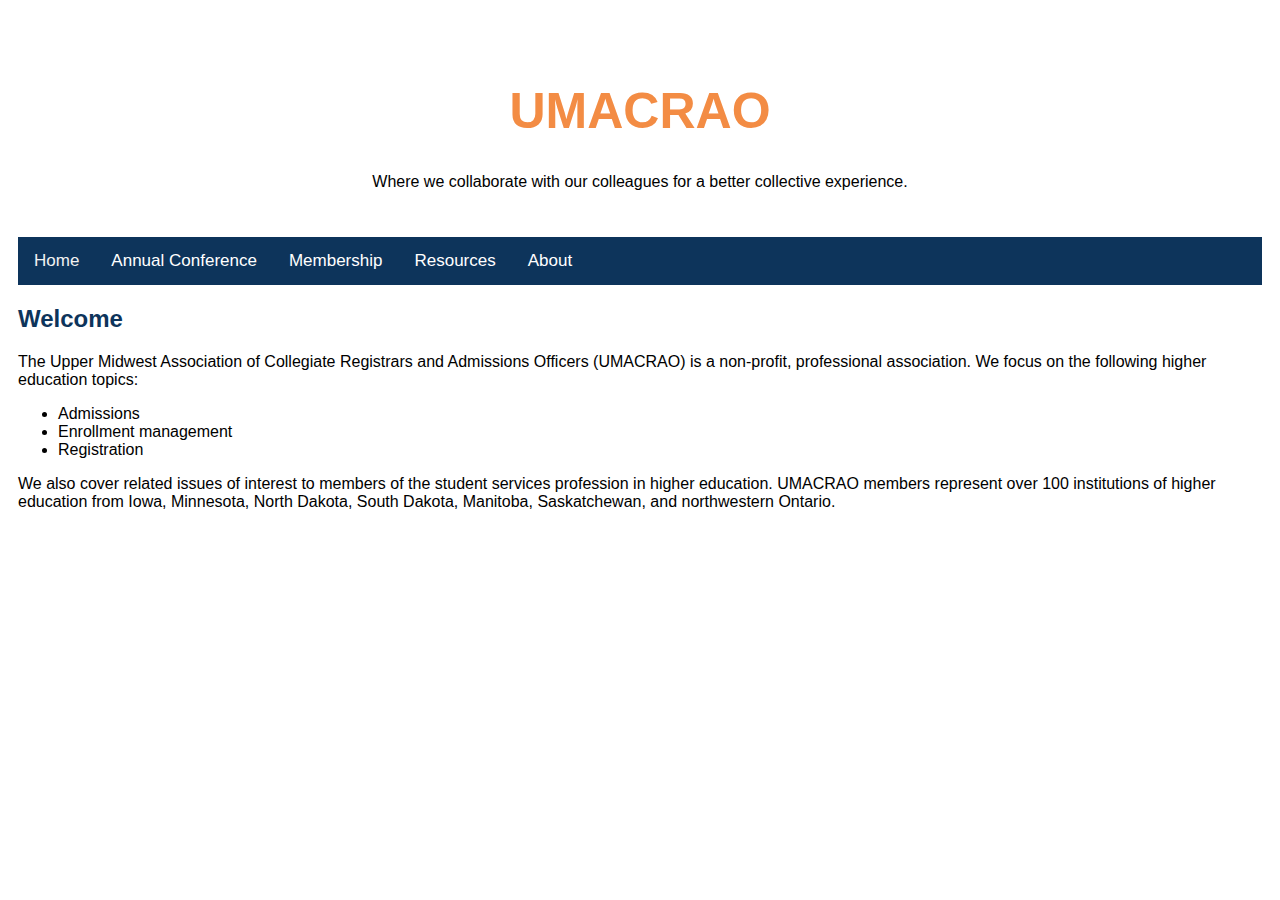
<file: index.html>
<!doctype html>
<style>
* {
    box-sizing: border-box;
}

body {
    background-color: #white;
    padding: 20px;
    font-family: Arial;
}

/* Center website */
.main {
    max-width: 1080px;
    margin: auto;
}
</style>
<head>
  <title>UMACRAO Home</title>
  <link rel="stylesheet" type="text/css" href="styles.css">
</head>
<body>
  <div class="header">
    <h1>UMACRAO</h1>
    <p>Where we collaborate with our colleagues for a better collective experience.</p>
  </div>
  <div class="topnav" id="myTopnav">
    <a href="./index.html">Home</a>
    <div class="dropdown">
      <button class="dropbtn">Annual Conference
        <i class="fa fa-caret-down"></i>
      </button>
      <div class="dropdown-content">
        <a href="./registration.html">Registration</a>
        <a href="./past_conferences.html">Past Conferences</a>
      </div>
    </div>
    <div class="dropdown">
      <button class="dropbtn">Membership
        <i class="fa fa-caret-down"></i>
      </button>
      <div class="dropdown-content">
        <a href="./join-or-renew.html">Join or Renew</a>
        <a href="./member_institutions.html">Member Institutions</a>
      </div>
    </div>
    <div class="dropdown">
      <button class="dropbtn">Resources
        <i class="fa fa-caret-down"></i>
      </button>
      <div class="dropdown-content">
        <a href="./career-opportunities.html">Career Opportunities</a>
        <a href="https://aacrao.org" target="_blank">AACRAO</a>
        <a href="https://www2.ed.gov/policy/gen/guid/fpco/ferpa/index.html" target="_blank">FERPA</a>
      </div>
    </div>
    <div class="dropdown">
      <button class="dropbtn">About
        <i class="fa fa-caret-down"></i>
      </button>
      <div class="dropdown-content">
        <a href="./committees.html">Committees</a>
      </div>
    </div>
    <a href="javascript:void(0);" class="icon" onclick="myFunction()">&#9776;</a>
  </div>
  <script>
  function myFunction() {
      var x = document.getElementById("myTopnav");
      if (x.className === "topnav") {
          x.className += " responsive";
      } else {
          x.className = "topnav";
      }
  }
  </script>
        <h2>Welcome</h2>
        <!--image goes here <div class="fakeimg" style="height:200px;">Image</div>-->
        <p>The Upper Midwest Association of Collegiate Registrars and Admissions Officers (UMACRAO) is a non-profit, professional association. We focus on the following higher education topics:
        <ul>
          <li>Admissions</li>
          <li>Enrollment management</li>
          <li>Registration</li>
        </ul>
        We also cover related issues of interest to members of the student services profession in higher education. UMACRAO members represent over 100 institutions of higher education from Iowa, Minnesota, North Dakota, South Dakota, Manitoba, Saskatchewan, and northwestern Ontario.</p>
  <!--buttons here that are commented
  <div class="card-button">
      <div class="btn-group">
          <a href="https://umacrao.inviteright.com/event/response/E36835DA/JUYwJTFCJUFEJTlCJTgyJTdDJTVCNyU1QyVERCVDRF8lRUQlNUVUJTdCMiU4MyUxQSUzRiUwRVolN0IlOTAlN0VzJTlBJTI3JTdEJUZBJTFGJTFC/0/0//">
            <button class="button">Register for the Annual Conference</button>
          </a>
          <a href="./join-or-renew.html">
            <button class="button">Join or Renew Membership</button>
          </a>
      </div>
  </div>
-->
</div>
</body>
</html>
</file>
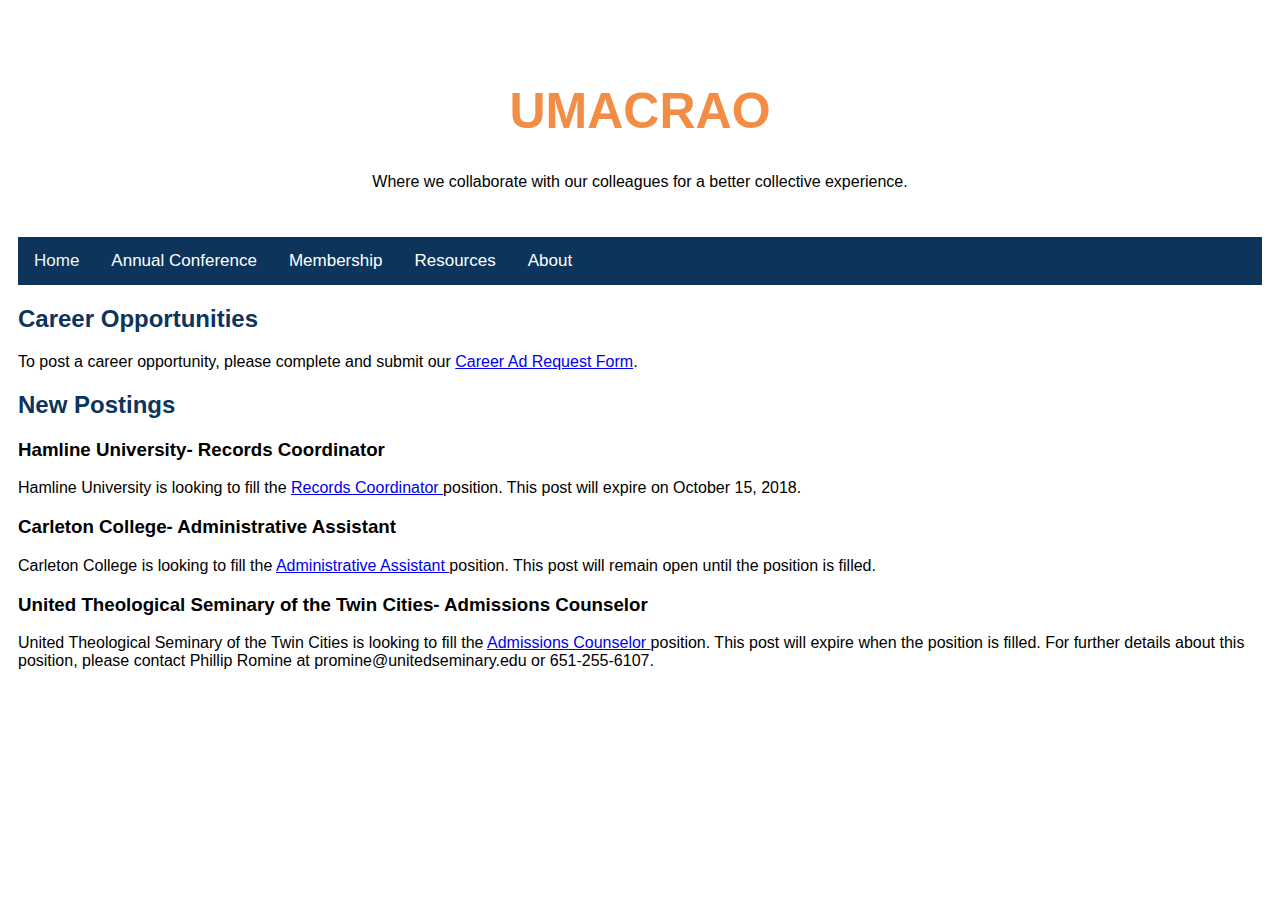
<file: career-opportunities.html>
<!doctype html>
<meta name="viewport" content="width=device-width, initial-scale=1">
<style>
* {
    box-sizing: border-box;
}

body {
    background-color: #white;
    padding: 20px;
    font-family: Arial;
}

/* Center website */
.main {
    max-width: 1080px;
    margin: auto;
}
</style>
<head>
  <title>UMACRAO Career Opportunities</title>
  <link rel="stylesheet" type="text/css" href="styles.css">
</head>
<body>
  <div class="header">
    <h1>UMACRAO</h1>
    <p>Where we collaborate with our colleagues for a better collective experience.</p>
  </div>
  <div class="topnav" id="myTopnav">
    <a href="./index.html">Home</a>
    <div class="dropdown">
      <button class="dropbtn">Annual Conference
        <i class="fa fa-caret-down"></i>
      </button>
      <div class="dropdown-content">
        <a href="./registration.html">Registration</a>
        <a href="./past_conferences.html">Past Conferences</a>
      </div>
    </div>
    <div class="dropdown">
      <button class="dropbtn">Membership
        <i class="fa fa-caret-down"></i>
      </button>
      <div class="dropdown-content">
        <a href="./join-or-renew.html">Join or Renew</a>
        <a href="./member_institutions.html">Member Institutions</a>
      </div>
    </div>
    <div class="dropdown">
      <button class="dropbtn">Resources
        <i class="fa fa-caret-down"></i>
      </button>
      <div class="dropdown-content">
        <a href="./career-opportunities.html">Career Opportunities</a>
        <a href="https://aacrao.org" target="_blank">AACRAO</a>
        <a href="https://www2.ed.gov/policy/gen/guid/fpco/ferpa/index.html" target="_blank">FERPA</a>
      </div>
    </div>
    <div class="dropdown">
      <button class="dropbtn">About
        <i class="fa fa-caret-down"></i>
      </button>
      <div class="dropdown-content">
        <a href="./committees.html">Committees</a>
      </div>
    </div>
    <a href="javascript:void(0);" class="icon" onclick="myFunction()">&#9776;</a>
  </div>
  <script>
  function myFunction() {
      var x = document.getElementById("myTopnav");
      if (x.className === "topnav") {
          x.className += " responsive";
      } else {
          x.className = "topnav";
      }
  }
  </script>
<h2>Career Opportunities</h2>
<p>To post a career opportunity, please complete and submit our <a href="https://goo.gl/forms/Lwjhh9MODLjrCVn23"target="_blank">Career Ad Request Form</a>.</P>

<h2>New Postings</h2>

<h3>Hamline University- Records Coordinator</h3>

<p>Hamline University is looking to fill the <a href="https://hamline.wd5.myworkdayjobs.com/Default_Career_Site/job/St-Paul-Main-Campus/Records-Coordinator_R0000189"target="_blank">Records Coordinator </a>position. This post will expire on October 15, 2018.</p>

<h3>Carleton College- Administrative Assistant</h3>

<p>Carleton College is looking to fill the <a href="https://jobs.carleton.edu/postings/3912"target="_blank">Administrative Assistant </a>position. This post will remain open until the position is filled.</p>

<h3>United Theological Seminary of the Twin Cities- Admissions Counselor</h3>

<p>United Theological Seminary of the Twin Cities is looking to fill the <a href="https://www.unitedseminary.edu/wp-content/uploads/2018/09/Admissions-Counselor-JD-09-18.pdf"target="_blank">Admissions Counselor </a>position. This post will expire when the position is filled. For further details about this position, please contact Phillip Romine at promine@unitedseminary.edu or 651-255-6107.</p>

</p>
</body>
</html>
</file>
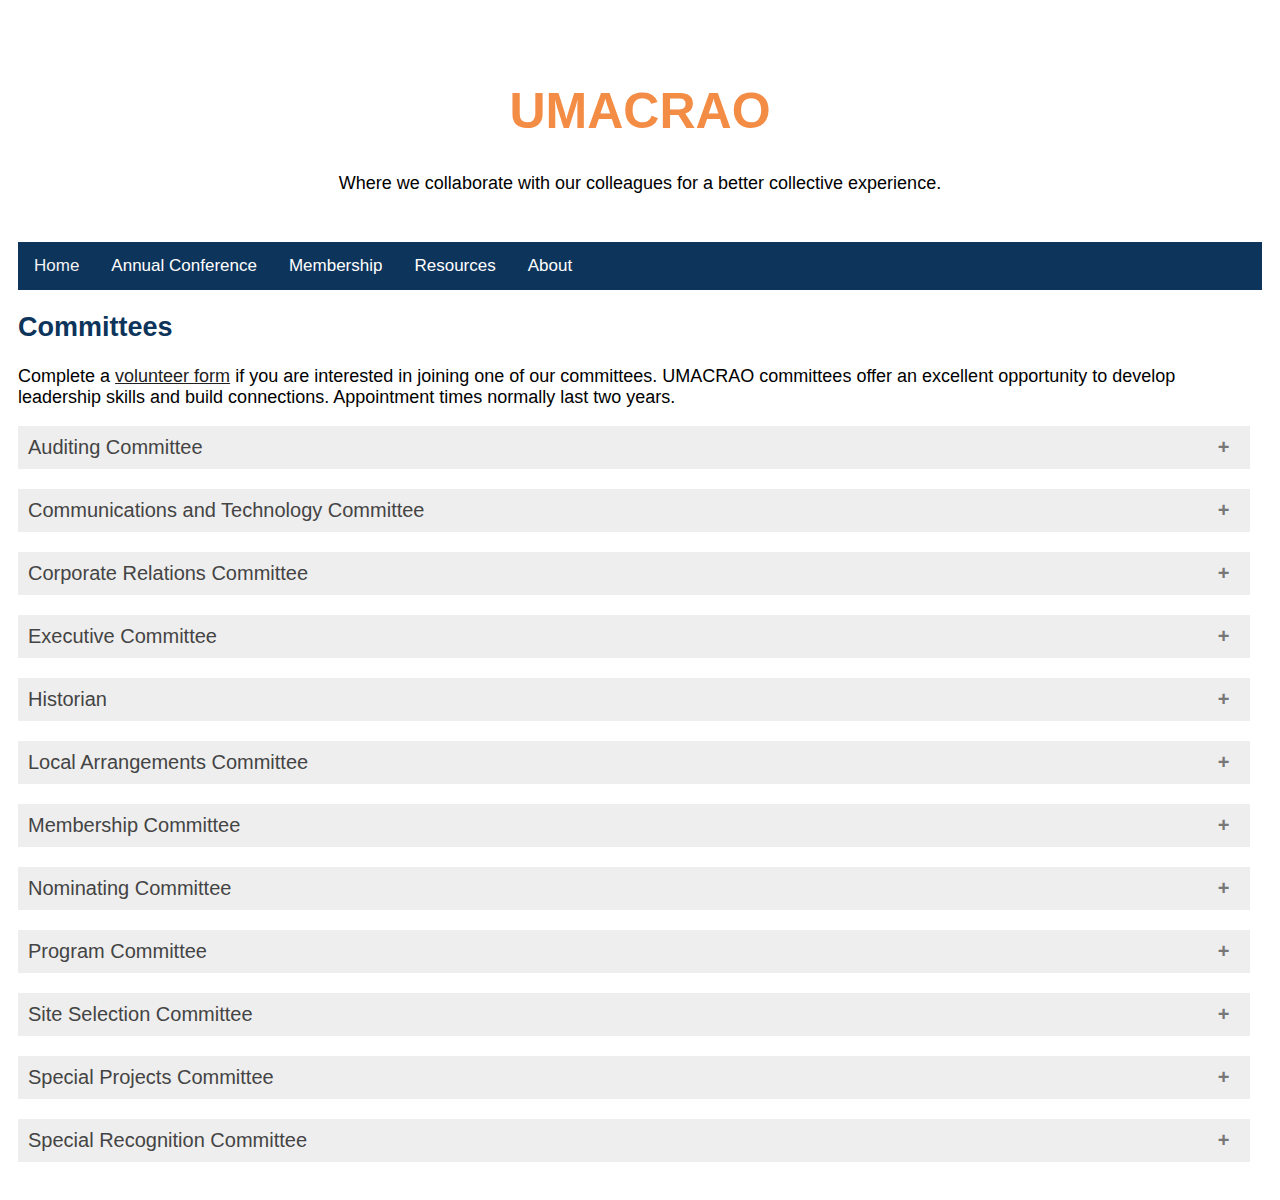
<file: committees.html>
<!doctype html>
<style>
* {
    box-sizing: border-box;
}

body {
    background-color: #white;
    padding: 20px;
    font-family: Arial;
}

/* Center website */
.main {
    max-width: 1080px;
    margin: auto;
}
</style>
<head>
  <title>UMACRAO Committees</title>
  <link rel="stylesheet" type="text/css" href="styles.css">
</head>
<body>
  <div class="header">
    <h1>UMACRAO</h1>
    <p>Where we collaborate with our colleagues for a better collective experience.</p>
  </div>
  <div class="topnav" id="myTopnav">
    <a href="./index.html">Home</a>
    <div class="dropdown">
      <button class="dropbtn">Annual Conference
        <i class="fa fa-caret-down"></i>
      </button>
      <div class="dropdown-content">
        <a href="./registration.html">Registration</a>
        <a href="./past_conferences.html">Past Conferences</a>
      </div>
    </div>
    <div class="dropdown">
      <button class="dropbtn">Membership
        <i class="fa fa-caret-down"></i>
      </button>
      <div class="dropdown-content">
        <a href="./join-or-renew.html">Join or Renew</a>
        <a href="./member_institutions.html">Member Institutions</a>
      </div>
    </div>
    <div class="dropdown">
      <button class="dropbtn">Resources
        <i class="fa fa-caret-down"></i>
      </button>
      <div class="dropdown-content">
        <a href="./career-opportunities.html">Career Opportunities</a>
        <a href="https://aacrao.org" target="_blank">AACRAO</a>
        <a href="https://www2.ed.gov/policy/gen/guid/fpco/ferpa/index.html" target="_blank">FERPA</a>
      </div>
    </div>
    <div class="dropdown">
      <button class="dropbtn">About
        <i class="fa fa-caret-down"></i>
      </button>
      <div class="dropdown-content">
        <a href="./committees.html">Committees</a>
      </div>
    </div>
    <a href="javascript:void(0);" class="icon" onclick="myFunction()">&#9776;</a>
  </div>
  <script>
  function myFunction() {
      var x = document.getElementById("myTopnav");
      if (x.className === "topnav") {
          x.className += " responsive";
      } else {
          x.className = "topnav";
      }
  }
  </script>
<h2>Committees</h2>
<p>Complete a <a href="https://goo.gl/forms/ihJLPN7huAmLvv7d2"target="_blank">volunteer form</a> if you are interested in joining one of our committees. UMACRAO committees offer an excellent opportunity to develop leadership skills and build connections. Appointment times normally last two years.</P>
  <meta name="viewport" content="width=device-width, initial-scale=1">
  <style>
  .accordion {
      background-color: #eee;
      color: #444;
      cursor: pointer;
      padding: 10px;
      width: 99%;
      border: 0;
      text-align: left;
      outline: none;
  	font-family: "Helvetica", sans-serif;
      font-size: 20px;
      transition: 0.5s;
  }

  .active, .accordion:hover {
      background-color: #ccc;
  }

  .accordion:after {
      content: '\002B';
      color: #777;
  	font-family: "Helvetica", sans-serif;
      font-weight: bold;
      float: right;
      margin-left: 10px;
      margin-right: 10px;
  }

  .active:after {
      content: "\2212";
  }

  .panel {
      padding: 10px 18px;
      background-color: white;
      max-height: 0;
      overflow: hidden;
      transition: max-height 0.2s ease-out;
  }

  ul {
  	list-style: square outside none;
  }

  li {
  	padding-bottom: 0.5em;
  }

  a {
  	color: #212121;
  }

  /* mouse over link */
  a:hover {
      color: #7a0018;
  }

  h3 {color: #7a0018;
  }

  body {font-family: "Helvetica", sans-serif;
  	font-weight: normal;
      font-size: 18px;
  	}

  </style>
  </head>
  <body>

  <button class="accordion">Auditing Committee</button>
  <div class="panel">
    <p>The auditing committee meets once a year at the annual conference to audit the association’s accounts, recommends accounting procedures, and reports back to the membership.</p>
      <p>Audit Committee Chair: Susan Battles, Concordia University – St. Paul</p>
  </div>

  <button class="accordion">Communications and Technology Committee</button>
  <div class="panel">
    <p>The technology committee maintains and manages the UMACRAO listserv and website. This committee develops and uses technology to facilitate UMACRAO operations and member communication, including a quarterly newsletter and a special post-annual conference newsletter.</p>
<p>Communication and Technology Chair: Elissa Thoman</p>
<ul>
  <li>Alissa Bigelow</li>
<li>Kelly Freisleben</li>
<li>Marissa Timmerman</li>
<li>Thomas Reburn</li>
<li>Christina Yoong</li>
</ul>
</div>
  <button class="accordion">Corporate Relations Committee</button>
  <div class="panel">
    <p>Works closely with the LAC and Program Committees, the vendor committee solicits vendors to participate in, present at, and host functions for the annual meeting.</p>
    <ul>
      <li>Corporate Liaison Co-Chair: Jessica Alberhasky, University of Iowa</li>
      <li>Corporate Liaison Co-Chair: Elissa Thoman, University of Iowa</li>
      </ul>
  </div>

  <button class="accordion">Executive Committee</button>
  <div class="panel">
    <p>Manages the business and affairs of the association.</p>
    <ul>
      <li>President: Amber Cellotti, University of Minnesota Twin Cities</li>
      <li>President-Elect: Sharlene Allen, Minnesota State</li>
      <li>Secretary: Kate Lewis, Concordia University – St. Paul</li>
      <li>Treasurer: Erik Sparby, University of Minnesota Twin Cities</li>
    </ul>
  </div>

  <button class="accordion">Historian</button>
  <div class="panel">
  <p>The historian/ archivist is responsible for maintaining historical information of the organization.</p>
  <ul><li>Historian: Erik Sparby, University of Minnesota Twin Cities</li>
  </ul>
  </div>

  <button class="accordion">Local Arrangements Committee</button>
  <div class="panel">
    <p>The local arrangements committee serves as the host for the annual conference and provides for all physical arrangements of the conference:.</p>
    <ul>
      <li>Local Arrangements Committee Co-Chair: Sara Sullivan, University of Iowa
      <li>Local Arrangements Committee Co-Chair: Samantha Schneekloth, Mount Mercy University</li>
      </ul>
  </div>

  <button class="accordion">Membership Committee</button>
  <div class="panel">
    <p>The membership committee discovers new members for the organization, catalogs institutional and individual membership information, publishes the new member brochure, and plans a welcome session at the annual conference.</p>
  <ul>
    <li>Membership Committee Chair: Sarah Jegela, Minnesota State University Moorhead</li>
    </ul>
  </div>

  <button class="accordion">Nominating Committee</button>
  <div class="panel">
    <p>The nominations committee selects and presents nominees from the active membership for elective officers.</p>
  </div>

  <button class="accordion">Program Committee</button>
  <div class="panel">
    <p>The program committee develops the program for the annual conference by presenting ideas and securing presenters. This committee serves as the representative to AACRAO on issues of affirmative action, and exercises leadership in committing the regional membership toward the advancement of equal education opportunities. This committee also evaluates committees for equitable representation.</p>
    <ul>
      <li>Committee Chair: Chance McWorthy</li>
      <li>Program Committee Chair: Rick Pospichal, Winona State</li>
      </ul>
  </div>

  <button class="accordion">Site Selection Committee</button>
  <div class="panel">
    <p>The UMACRAO site selection committee finds information about and evaluates sites for the annual meeting.</p>
    <ul>
      <li>Site Selection Committee Chair: Julie Fell, University of Iowa</li>
    </ul>
  </div>

  <button class="accordion">Special Projects Committee</button>
  <div class="panel">
<p>Publishes the annual enrollment report summary and the membership directory and supervises referred special projects of benefit to the association.</p>
  </div>

  <button class="accordion">Special Recognition Committee</button>
  <div class="panel">
<p>The special recognition committee makes nominations to the Executive Committee for the election of Honorary Life Member and Exemplary Service Awards.</p>
  </div>

  <script>
  var acc = document.getElementsByClassName("accordion");
  var i;

  for (i = 0; i < acc.length; i++) {
    acc[i].addEventListener("click", function() {
      this.classList.toggle("active");
      var panel = this.nextElementSibling;
      if (panel.style.maxHeight){
        panel.style.maxHeight = null;
      } else {
        panel.style.maxHeight = panel.scrollHeight + "px";
      }
    });
  }
  </script>
</html>
</file>
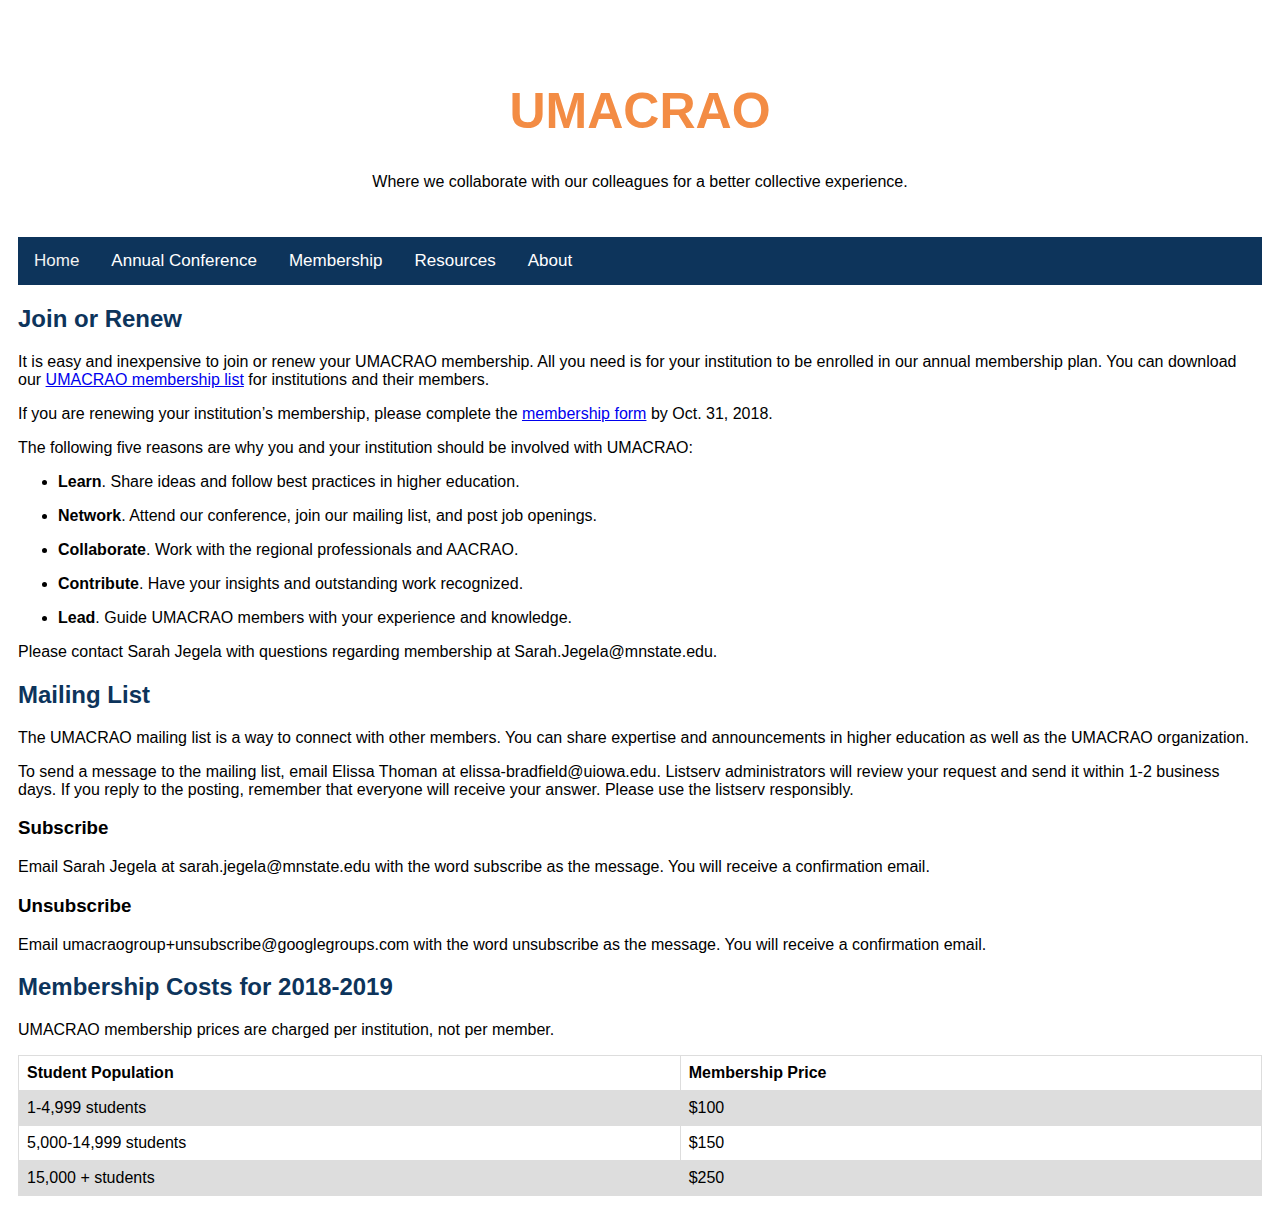
<file: join-or-renew.html>
<!doctype html>
<style>
* {
    box-sizing: border-box;
}

body {
    background-color: #white;
    padding: 20px;
    font-family: Arial;
}

/* Center website */
.main {
    max-width: 1080px;
    margin: auto;
}
</style>
<head>
  <title>UMACRAO Join or Renew</title>
  <link rel="stylesheet" type="text/css" href="styles.css">
</head>
<body>
  <div class="header">
    <h1>UMACRAO</h1>
    <p>Where we collaborate with our colleagues for a better collective experience.</p>
  </div>
  <div class="topnav" id="myTopnav">
    <a href="./index.html">Home</a>
    <div class="dropdown">
      <button class="dropbtn">Annual Conference
        <i class="fa fa-caret-down"></i>
      </button>
      <div class="dropdown-content">
        <a href="./registration.html">Registration</a>
        <a href="./past_conferences.html">Past Conferences</a>
      </div>
    </div>
    <div class="dropdown">
      <button class="dropbtn">Membership
        <i class="fa fa-caret-down"></i>
      </button>
      <div class="dropdown-content">
        <a href="./join-or-renew.html">Join or Renew</a>
        <a href="./member_institutions.html">Member Institutions</a>
      </div>
    </div>
    <div class="dropdown">
      <button class="dropbtn">Resources
        <i class="fa fa-caret-down"></i>
      </button>
      <div class="dropdown-content">
        <a href="./career-opportunities.html">Career Opportunities</a>
        <a href="https://aacrao.org" target="_blank">AACRAO</a>
        <a href="https://www2.ed.gov/policy/gen/guid/fpco/ferpa/index.html" target="_blank">FERPA</a>
      </div>
    </div>
    <div class="dropdown">
      <button class="dropbtn">About
        <i class="fa fa-caret-down"></i>
      </button>
      <div class="dropdown-content">
        <a href="./committees.html">Committees</a>
      </div>
    </div>
    <a href="javascript:void(0);" class="icon" onclick="myFunction()">&#9776;</a>
  </div>
  <script>
  function myFunction() {
      var x = document.getElementById("myTopnav");
      if (x.className === "topnav") {
          x.className += " responsive";
      } else {
          x.className = "topnav";
      }
  }
  </script>
<h2>Join or Renew</h2>
<p>It is easy and inexpensive to join or renew your UMACRAO membership. All you need is for your institution to be enrolled in our annual membership plan. You can download our <a href="http://www.umacrao.org/wp-content/uploads/2017/09/UMACRAO-Membership-List-2017-for-Website.pdf"targe="_blank">UMACRAO membership list</a> for institutions and their members.</p>

<p>If you are renewing your institution’s membership, please complete the <a href="https://umacrao.inviteright.com/membership2018"target="_blank">membership form</a> by Oct. 31, 2018.</p>

<a>The following five reasons are why you and your institution should be involved with UMACRAO:
<ul>
<p><li><b>Learn</b>. Share ideas and follow best practices in higher education.</li></p>
<p><li><b>Network</b>. Attend our conference, join our mailing list, and post job openings.</li></p>
<p><li><b>Collaborate</b>. Work with the regional professionals and AACRAO.</li></p>
<p><li><b>Contribute</b>. Have your insights and outstanding work recognized.</li></p>
<p><li><b>Lead</b>. Guide UMACRAO members with your experience and knowledge.</li></p>
</ul>
<p>Please contact Sarah Jegela with questions regarding membership at Sarah.Jegela@mnstate.edu.</p>

<h2>Mailing List</h2>
<p>The UMACRAO mailing list is a way to connect with other members. You can share expertise and announcements in higher education as well as the UMACRAO organization.</p>

<p>To send a message to the mailing list, email Elissa Thoman at elissa-bradfield@uiowa.edu. Listserv administrators will review your request and send it within 1-2 business days. If you reply to the posting, remember that everyone will receive your answer. Please use the listserv responsibly.</p>
<h3>Subscribe</h3>
<p>Email Sarah Jegela at sarah.jegela@mnstate.edu with the word subscribe as the message. You will receive a confirmation email.
</p>
<h3>Unsubscribe</h3>
<p>Email umacraogroup+unsubscribe@googlegroups.com with the word unsubscribe as the message. You will receive a confirmation email.</p>
<h2>Membership Costs for 2018-2019</h2>
<p>UMACRAO membership prices are charged per institution, not per member.</p>
<table>
  <tr>
    <th>Student Population</th>
    <th>Membership Price</th>
  </tr>
  <tr>
    <td>1-4,999 students</td>
    <td>$100</td>
  </tr>
  <tr>
    <td>5,000-14,999 students</td>
    <td>$150</td>
  </tr>
  <tr>
    <td>15,000 + students</td>
    <td>$250</td>
  </tr>
</table>
</body>
</html>
</file>
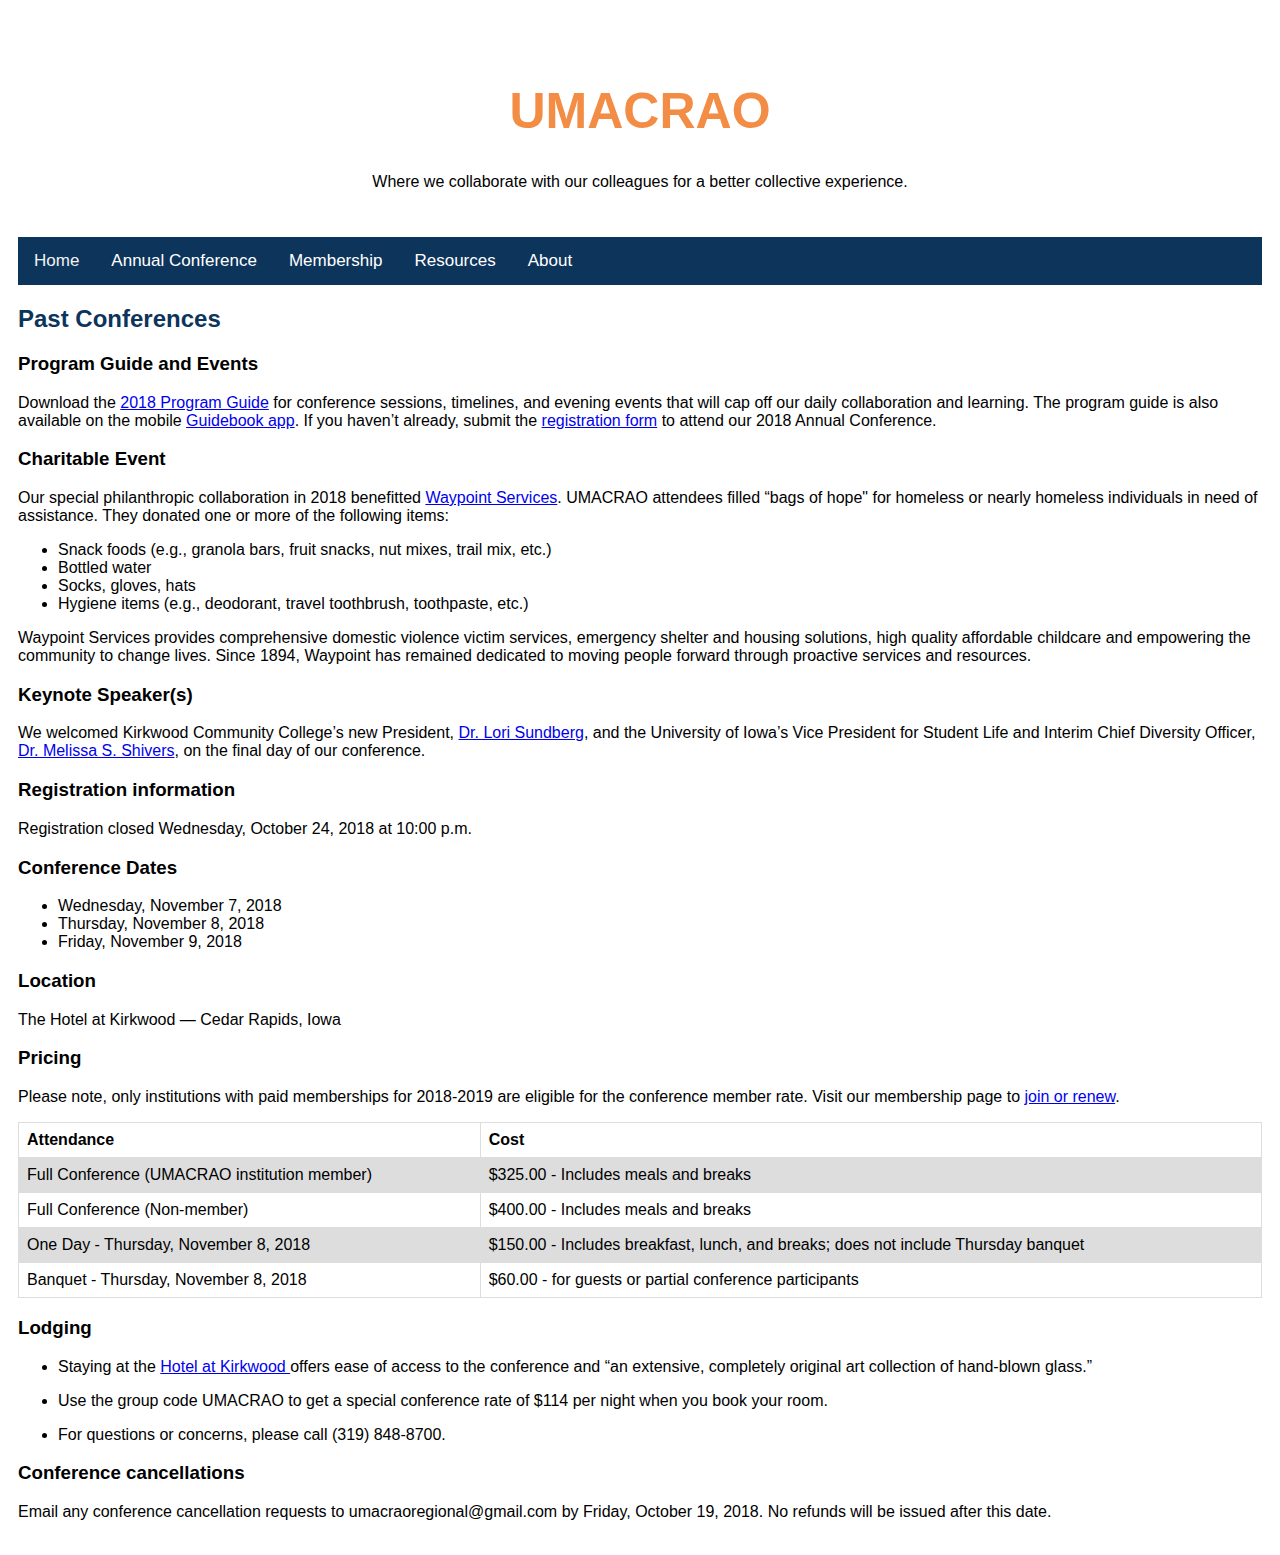
<file: past_conferences.html>
<!doctype html>
<style>
* {
    box-sizing: border-box;
}

body {
    background-color: #white;
    padding: 20px;
    font-family: Arial;
}

/* Center website */
.main {
    max-width: 1080px;
    margin: auto;
}
</style>
<head>
  <title>UMACRAO Past Conference</title>
  <link rel="stylesheet" type="text/css" href="styles.css">
</head>
<body>
  <div class="header">
    <h1>UMACRAO</h1>
    <p>Where we collaborate with our colleagues for a better collective experience.</p>
  </div>
  <div class="topnav" id="myTopnav">
    <a href="./index.html">Home</a>
    <div class="dropdown">
      <button class="dropbtn">Annual Conference
        <i class="fa fa-caret-down"></i>
      </button>
      <div class="dropdown-content">
        <a href="./registration.html">Registration</a>
        <a href="./past_conferences.html">Past Conferences</a>
      </div>
    </div>
    <div class="dropdown">
      <button class="dropbtn">Membership
        <i class="fa fa-caret-down"></i>
      </button>
      <div class="dropdown-content">
        <a href="./join-or-renew.html">Join or Renew</a>
        <a href="./member_institutions.html">Member Institutions</a>
      </div>
    </div>
    <div class="dropdown">
      <button class="dropbtn">Resources
        <i class="fa fa-caret-down"></i>
      </button>
      <div class="dropdown-content">
        <a href="./career-opportunities.html">Career Opportunities</a>
        <a href="https://aacrao.org" target="_blank">AACRAO</a>
        <a href="https://www2.ed.gov/policy/gen/guid/fpco/ferpa/index.html" target="_blank">FERPA</a>
      </div>
    </div>
    <div class="dropdown">
      <button class="dropbtn">About
        <i class="fa fa-caret-down"></i>
      </button>
      <div class="dropdown-content">
        <a href="./committees.html">Committees</a>
      </div>
    </div>
    <a href="javascript:void(0);" class="icon" onclick="myFunction()">&#9776;</a>
  </div>
  <script>
  function myFunction() {
      var x = document.getElementById("myTopnav");
      if (x.className === "topnav") {
          x.className += " responsive";
      } else {
          x.className = "topnav";
      }
  }
  </script>
  <h2>Past Conferences</h2>
  <h3>Program Guide and Events</h3>
  <p>Download the <a href="http://umacrao.org/wp-content/uploads/2018/09/UMACRAO-2018-Program-Guide-1.pdfUMACRAO"target="_blank">2018 Program Guide</a> for conference sessions, timelines, and evening events that will cap off our daily collaboration and learning. The program guide is also available on the mobile <a href="https://guidebook.com/getit/"target="_blank">Guidebook app</a>.
  If you haven’t already, submit the <a href="https://umacrao.inviteright.com/event/response/E36835DA/JTNEJTBFJTlENiVCOCVFMk4lRDMlMTIlREElMEElQTglMjFPJUREJUI3MiU4MyUxQSUzRiUwRVolN0IlOTAlN0VzJTlBJTI3JTdEJUZBJTFGJTFC/0/0//"target="_blank">registration form</a> to attend our 2018 Annual Conference.</p>

  <h3>Charitable Event</h3>
  <p>Our special philanthropic collaboration in 2018 benefitted <a href="https://www.waypointservices.org/"target="_blank">Waypoint Services</a>. UMACRAO attendees filled “bags of hope" for homeless or nearly homeless individuals in need of assistance. They donated one or more of the following items:
  <ul>
  <li>Snack foods (e.g., granola bars, fruit snacks, nut mixes, trail mix, etc.)</li>
  <li>Bottled water</li>
  <li>Socks, gloves, hats</li>
  <li>Hygiene items (e.g., deodorant, travel toothbrush, toothpaste, etc.)</li>
  </ul>
  <p>Waypoint Services provides comprehensive domestic violence victim services, emergency shelter and housing solutions, high quality affordable childcare and empowering the community to change lives. Since 1894, Waypoint has remained dedicated to moving people forward through proactive services and resources.</p>

  <h3>Keynote Speaker(s)</h3>
  We welcomed Kirkwood Community College’s new President, <a href="https://www.kirkwood.edu/site/index.php?p=39437"target="_blank">Dr. Lori Sundberg</a>, and the University of Iowa’s Vice President for Student Life and Interim Chief Diversity Officer, <a href="https://vp.studentlife.uiowa.edu/staff/directory/melissa-shivers/"target="_blank">Dr. Melissa S. Shivers</a>, on the final day of our conference.
  </p>
<h3>Registration information</h3>
</p>Registration closed Wednesday, October 24, 2018 at 10:00 p.m.</p>

<h3>Conference Dates</h3>
<ul>
<li>Wednesday, November 7, 2018</li>
<li>Thursday, November 8, 2018</li>
<li>Friday, November 9, 2018</li>
</ul>

<h3>Location</h3>
The Hotel at Kirkwood — Cedar Rapids, Iowa

<h3>Pricing</h3>
<p>Please note, only institutions with paid memberships for 2018-2019 are eligible for the conference member rate. Visit our membership page to <a href="./join-or-renew.html">join or renew</a>.</P>
<table>
  <tr>
    <th>Attendance</th>
    <th>Cost</th>
  </tr>
  <tr>
    <td>Full Conference (UMACRAO institution member)</td>
    <td>$325.00 - Includes meals and breaks</td>
  </tr>
  <tr>
    <td>Full Conference (Non-member)</td>
    <td>$400.00 - Includes meals and breaks</td>
  </tr>
  <tr>
    <td>One Day - Thursday, November 8, 2018</td>
    <td>$150.00 - Includes breakfast, lunch, and breaks; does not include Thursday banquet</td>
  </tr>
  <tr>
    <td>Banquet - Thursday, November 8, 2018</td>
    <td>$60.00 - for guests or partial conference participants</td>
  </tr>
</table>

<h3>Lodging</h3>
<ul>
  <p><li>Staying at the <a href="https://thehotelatkirkwood.com"target="_blank">Hotel at Kirkwood </a>offers ease of access to the conference and “an extensive, completely original art collection of hand-blown glass.”</li></p>
<p><li>Use the group code UMACRAO to get a special conference rate of $114 per night when you book your room. </li></p>
<p><li>For questions or concerns, please call (319) 848-8700.</li></p>
</ul>

<h3>Conference cancellations</h3>
Email any conference cancellation requests to umacraoregional@gmail.com by Friday, October 19, 2018. No refunds will be issued after this date.
</p>
</body>
</html>
</file>
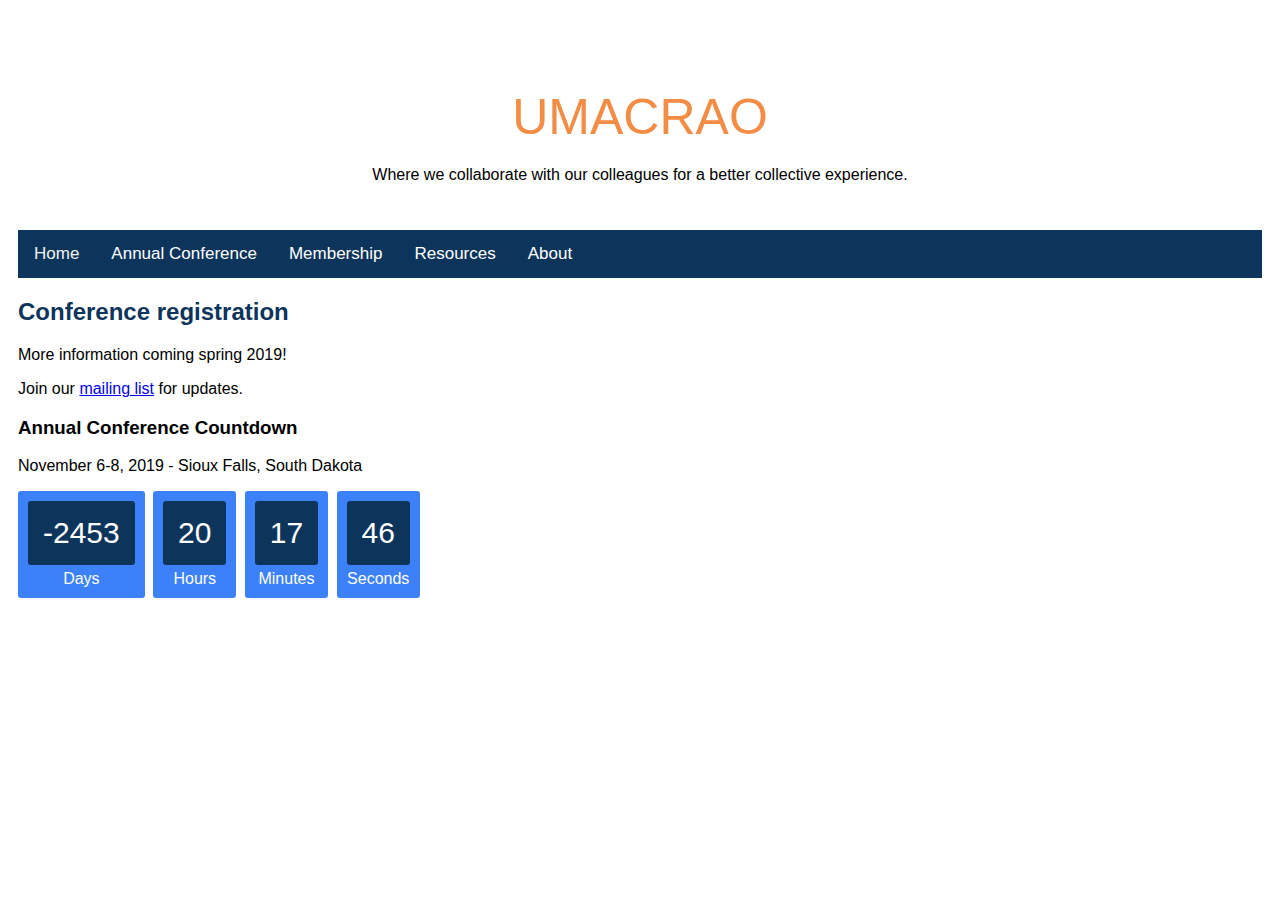
<file: registration.html>
<!doctype html>
<style>
* {
    box-sizing: border-box;
}

body {
    background-color: #white;
    padding: 20px;
    font-family: Arial;
}

/* Center website */
.main {
    max-width: 1080px;
    margin: auto;
}
</style>
<head>
  <title>UMACRAO Registration</title>
  <link rel="stylesheet" type="text/css" href="styles.css">
</head>
<body>
  <div class="header">
    <h1>UMACRAO</h1>
    <p>Where we collaborate with our colleagues for a better collective experience.</p>
  </div>
  <div class="topnav" id="myTopnav">
    <a href="./index.html">Home</a>
    <div class="dropdown">
      <button class="dropbtn">Annual Conference
        <i class="fa fa-caret-down"></i>
      </button>
      <div class="dropdown-content">
        <a href="./registration.html">Registration</a>
        <a href="./past_conferences.html">Past Conferences</a>
      </div>
    </div>
    <div class="dropdown">
      <button class="dropbtn">Membership
        <i class="fa fa-caret-down"></i>
      </button>
      <div class="dropdown-content">
        <a href="./join-or-renew.html">Join or Renew</a>
        <a href="./member_institutions.html">Member Institutions</a>
      </div>
    </div>
    <div class="dropdown">
      <button class="dropbtn">Resources
        <i class="fa fa-caret-down"></i>
      </button>
      <div class="dropdown-content">
        <a href="./career-opportunities.html">Career Opportunities</a>
        <a href="https://aacrao.org" target="_blank">AACRAO</a>
        <a href="https://www2.ed.gov/policy/gen/guid/fpco/ferpa/index.html" target="_blank">FERPA</a>
      </div>
    </div>
    <div class="dropdown">
      <button class="dropbtn">About
        <i class="fa fa-caret-down"></i>
      </button>
      <div class="dropdown-content">
        <a href="./committees.html">Committees</a>
      </div>
    </div>
    <a href="javascript:void(0);" class="icon" onclick="myFunction()">&#9776;</a>
  </div>
  <script>
  function myFunction() {
      var x = document.getElementById("myTopnav");
      if (x.className === "topnav") {
          x.className += " responsive";
      } else {
          x.className = "topnav";
      }
  }
  </script>
  <style>
  body{
	text-align: left;
	background: white;
  font-family: sans-serif;
  font-weight: 100;
}

h1{
  color: #f38c44;
  font-weight: 100;
  font-size: 40px;
  margin: 40px 0px 20px;
}

#clockdiv{
	font-family: sans-serif;
	color: #fff;
	display: inline-block;
	font-weight: 100;
	text-align: center;
	font-size: 30px;
}

#clockdiv > div{
	padding: 10px;
	border-radius: 3px;
	background: #3c81f8;
	display: inline-block;
}

#clockdiv div > span{
	padding: 15px;
	border-radius: 3px;
	background: #0d345b;
	display: inline-block;
}

.smalltext{
	padding-top: 5px;
	font-size: 16px;
}

  </style>
  <body>

    <h2>Conference registration</h2>
    <p>More information coming spring 2019!</p>
    <p>Join our <a href="./join-or-renew.html">mailing list</a> for updates.</p>
    <h3>Annual Conference Countdown</h3>
    <p>November 6-8, 2019 - Sioux Falls, South Dakota</p>
    <div id="clockdiv">
      <div>
        <span class="days"></span>
        <div class="smalltext">Days</div>
      </div>
      <div>
        <span class="hours"></span>
        <div class="smalltext">Hours</div>
      </div>
      <div>
        <span class="minutes"></span>
        <div class="smalltext">Minutes</div>
      </div>
      <div>
        <span class="seconds"></span>
        <div class="smalltext">Seconds</div>
      </div>
    </div>

  <script>
  function getTimeRemaining(endtime) {
    var t = Date.parse(endtime) - Date.parse(new Date());
    var seconds = Math.floor((t / 1000) % 60);
    var minutes = Math.floor((t / 1000 / 60) % 60);
    var hours = Math.floor((t / (1000 * 60 * 60)) % 24);
    var days = Math.floor(t / (1000 * 60 * 60 * 24));
    return {
      'total': t,
      'days': days,
      'hours': hours,
      'minutes': minutes,
      'seconds': seconds
    };
  }

  function initializeClock(id, endtime) {
    var clock = document.getElementById(id);
    var daysSpan = clock.querySelector('.days');
    var hoursSpan = clock.querySelector('.hours');
    var minutesSpan = clock.querySelector('.minutes');
    var secondsSpan = clock.querySelector('.seconds');

    function updateClock() {
      var t = getTimeRemaining(endtime);

      daysSpan.innerHTML = t.days;
      hoursSpan.innerHTML = ('0' + t.hours).slice(-2);
      minutesSpan.innerHTML = ('0' + t.minutes).slice(-2);
      secondsSpan.innerHTML = ('0' + t.seconds).slice(-2);

      if (t.total <= 0) {
        clearInterval(timeinterval);
      }
    }

    updateClock();
    var timeinterval = setInterval(updateClock, 1000);
  }

  //var deadline = new Date(Date.parse(new Date()) + 19 * 24 * 60 * 60 * 1000);
  var deadline = new Date(Date.parse("11/6/19") +0 * 24 * 60 * 60 * 1000);
  initializeClock('clockdiv', deadline);
  </script>
  </body>
</body>
</html>
</file>
<file: styles.css>
* {
    box-sizing: border-box;
}

body {
    background-color: #white;
    padding: 20px;
    font-family: Arial;
}

/* Center website */
.main {
    max-width: 1080px;
    margin: auto;
}

body {
  font-family: "Helvetica", sans-serif;
}

h1 {
  color:#f38c44;
}

h2 {
  color: #0d345b;
}

* {
    box-sizing: border-box;
}

body {
    font-family: "Helvetica", sans-serif;
    padding: 10px;
    background: #white;
}

/* Header/Blog Title */
.header {
    padding: 30px;
    text-align: center;
    background: white;
}

.header h1 {
    font-size: 50px;
}

.topnav {
  overflow: hidden;
  background-color: #0d345b;
}

.topnav a {
  float: left;
  display: block;
  color: #f2f2f2;
  text-align: center;
  padding: 14px 16px;
  text-decoration: none;
  font-size: 17px;
}

.active {
  background-color: #f38c44;
  color: orange;
}

.topnav .icon {
  display: none;
}

.dropdown {
    float: left;
    overflow: hidden;
}

.dropdown .dropbtn {
    font-size: 17px;
    border: none;
    outline: none;
    color: white;
    padding: 14px 16px;
    background-color: inherit;
    font-family: inherit;
    margin: 0;
}

.dropdown-content {
    display: none;
    position: absolute;
    background-color: #3c81f8;
    min-width: 160px;
    box-shadow: 0px 8px 16px 0px rgba(0,0,0,0.2);
    z-index: 1;
}

.dropdown-content a {
    float: none;
    color: white;
    padding: 12px 16px;
    text-decoration: none;
    display: block;
    text-align: left;
}

.topnav a:hover, .dropdown:hover .dropbtn {
  background-color: #3c81f8;
  color: white;
}

.dropdown-content a:hover {
    background-color: #f38c44;
    color: white;
}

.dropdown:hover .dropdown-content {
    display: block;
}

@media screen and (max-width: 600px) {
  .topnav a:not(:first-child), .dropdown .dropbtn {
    display: none;
  }
  .topnav a.icon {
    float: right;
    display: block;
  }
}

@media screen and (max-width: 600px) {
  .topnav.responsive {position: relative;}
  .topnav.responsive .icon {
    position: absolute;
    right: 0;
    top: 0;
  }
  .topnav.responsive a {
    float: none;
    display: block;
    text-align: left;
  }
  .topnav.responsive .dropdown {float: none;}
  .topnav.responsive .dropdown-content {position: relative;}
  .topnav.responsive .dropdown .dropbtn {
    display: block;
    width: 100%;
    text-align: left;
  }
}


/* Body section  */
.body-section {
    float: left;
    width: 75%;
}

/* Fake image */
.fakeimg {
    background-color: #aaa;
    width: 100%;
    padding: 20px;
}

/* Add a card effect for articles */
.card {
    background-color: white;
    padding: 20px;
    margin-top: 20px;
    margin:auto;
    width: 80%;
}
.card-button {
  background-color: white;
  padding: 20px;
  margin-top: 20px;
  height: 140px;
  margin:auto;
  margin-top: 20px;
  width: 80%;
}

/* Clear floats after the columns */
.row:after {
    content: "";
    display: table;
    clear: both;
}

/* Footer */
.footer {
    padding: 20px;
    text-align: center;
    background: #ddd;
    margin-top: 20px;
}

/* Responsive layout - when the screen is less than 800px wide, make the two columns stack on top of each other instead of next to each other */
@media screen and (max-width: 800px) {
    .leftcolumn, .rightcolumn {
        width: 100%;
        padding: 0;
    }
}

/* Responsive layout - when the screen is less than 400px wide, make the navigation links stack on top of each other instead of next to each other */
@media screen and (max-width: 400px) {
    .topnav a {
        float: none;
        width: 100%;
    }
}

.btn-group {
  width: 40%;
  margin: auto;
}

.btn-group .button {
    background-color: #0d345b;
    border: 1px solid #808080;
    color: white;
    text-align: center;
    text-decoration: none;
    display: inline-block;
    font-size: 16px;
    cursor: pointer;
    float: left;
    width: 250px;
    height: 100px;
}
.btn-group .button:not(:last-child) {
    border-right: none; /* Prevent double borders */
}
.btn-group .button:hover {
    background-color: #3c81f8;
}
table {
    font-family: Helvetica, sans-serif;
    border-collapse: collapse;
    width: 100%;
}

td, th {
    border: 1px solid #dddddd;
    text-align: left;
    padding: 8px;
}

tr:nth-child(even) {
    background-color: #dddddd;
}
</file>
